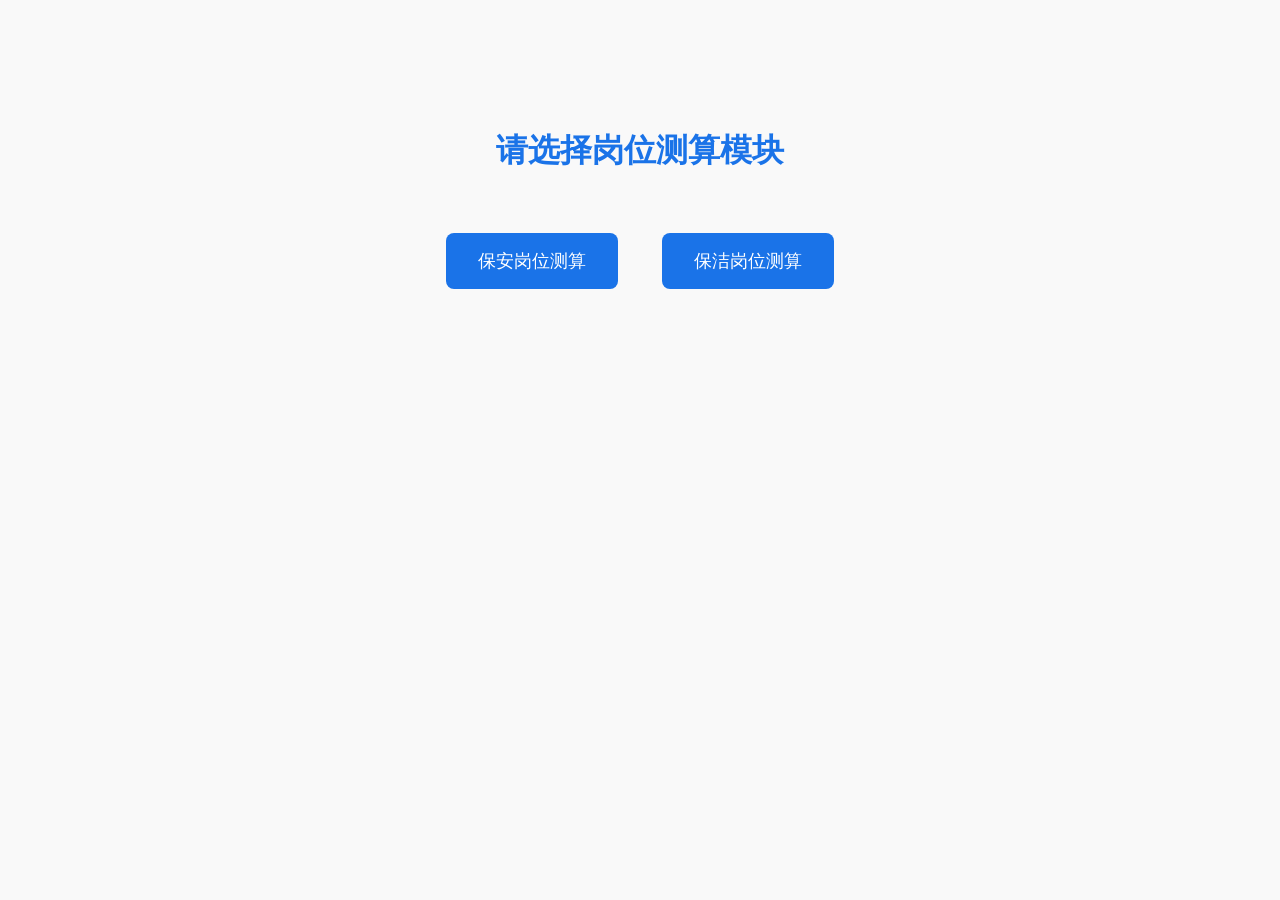
<file: static/index.html>
<!DOCTYPE html>
<html lang="zh">
<head>
    <meta charset="UTF-8">
    <title>岗位成本测算入口</title>
    <style>
        body { font-family: Arial, sans-serif; text-align: center; padding-top: 100px; background: #f9f9f9; }
        h1 { color: #1a73e8; margin-bottom: 40px; }
        a {
            display: inline-block;
            margin: 20px;
            padding: 16px 32px;
            background-color: #1a73e8;
            color: white;
            text-decoration: none;
            font-size: 18px;
            border-radius: 8px;
        }
        a:hover {
            background-color: #0c56c0;
        }
    </style>
</head>
<body>
    <h1>请选择岗位测算模块</h1>
    <a href="security_calculator.html">保安岗位测算</a>
    <a href="cleaning_calculator.html">保洁岗位测算</a>
</body>
</html>
</file>
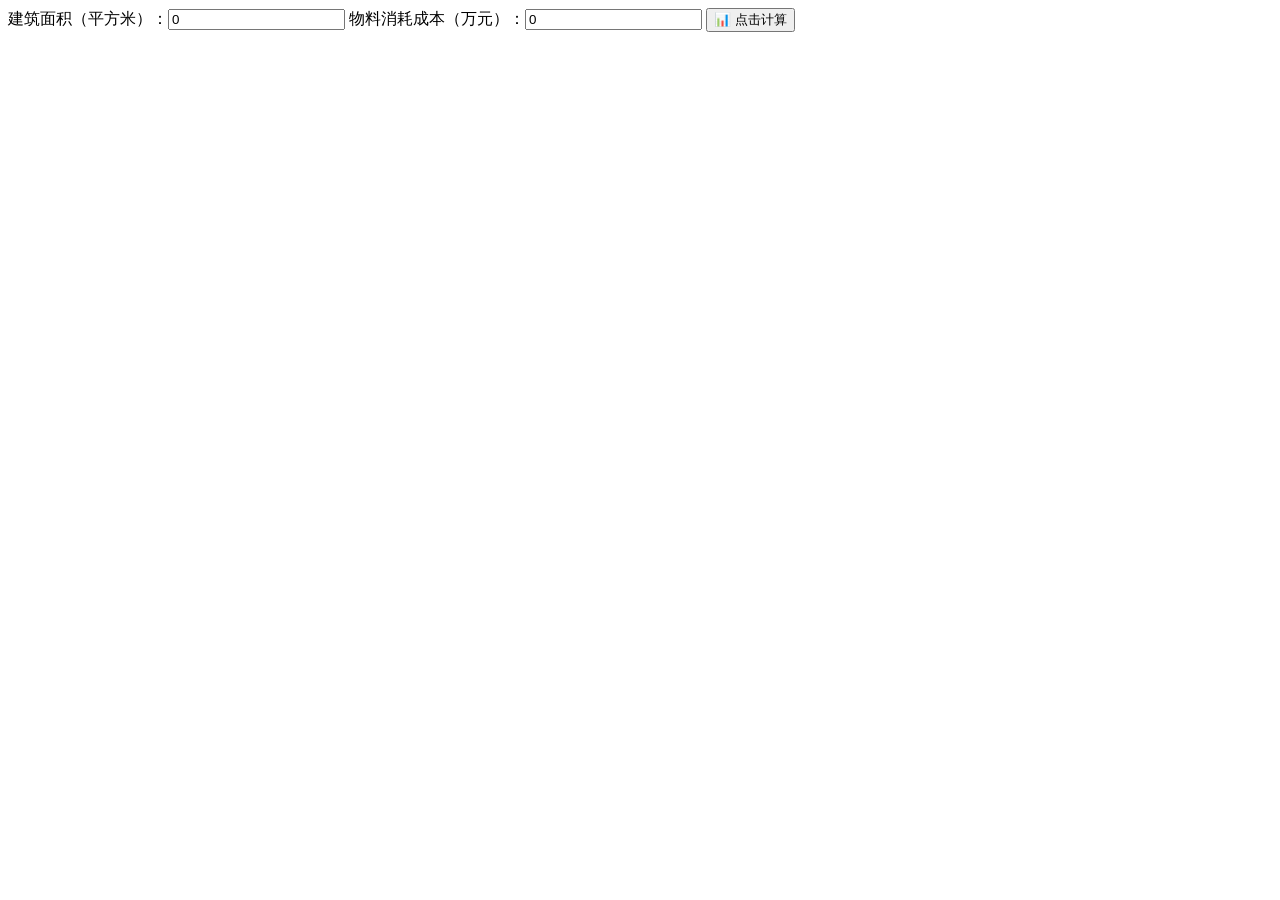
<file: static/cleaning_calculator-0.html>
<!DOCTYPE html>
<html lang="zh"><!DOCTYPE html>
<html lang="zh"></h2>

    <label>建筑面积（平方米）：<input type="number" id="cleanArea" value="0"></label>
    <label>物料消耗成本（万元）：<input type="number" id="materialCost" value="0"></label>
    <button onclick="calculateCleaning()">📊 点击计算</button>

    <div id="cleaningResult"></div>

    <script>
        const CONFIG = {
            "主门门岗": { config: 2, cost: 6.6 },
            "副门门岗": { config: 1.5, cost: 6.6 },
            "单门门岗": { config: 2, cost: 6.6 },
            "监控岗":   { config: 2, cost: 6.6 },
            "消控岗":   { config: 2, cost: 6.6 },
            "管理岗":   { config: 1, cost: 6.6 }
        };

        function toggleInputs() {
            const type = document.getElementById("campusType").value;
            document.getElementById("multiInputs").classList.toggle("hidden", type !== "multi");
            document.getElementById("singleInputs").classList.toggle("hidden", type !== "single");
        }

        function calculate() {
            const type = document.getElementById("campusType").value;
            const resultDiv = document.getElementById("result");
            let data = [];

            const monitor = Number(document.getElementById("monitorRoom").value);
            const alarm = Number(document.getElementById("alarmRoom").value);
            const campus = Number(document.getElementById("campusCount").value);

            if (type === "multi") {
                const main = Number(document.getElementById("mainGate").value);
                const side = Number(document.getElementById("sideGate").value);
                data.push(["主门门岗", main * CONFIG["主门门岗"].config]);
                data.push(["副门门岗", side * CONFIG["副门门岗"].config]);
            } else {
                const single = Number(document.getElementById("singleGate").value);
                data.push(["单门门岗", single * CONFIG["单门门岗"].config]);
            }

            data.push(["监控岗", monitor * CONFIG["监控岗"].config]);
            data.push(["消控岗", alarm * CONFIG["消控岗"].config]);
            data.push(["管理岗", campus * CONFIG["管理岗"].config]);

            let totalCost = 0;
            let rows = data.map(([name, posts]) => {
                const people = posts * 24 * 30 / 8 / 21.75;
                const cost = people * CONFIG[name].cost;
                totalCost += cost;
                return `<tr><td>${name}</td><td>${posts.toFixed(2)}</td><td>${people.toFixed(2)}</td><td>${cost.toFixed(2)}</td></tr>`;
            });

            resultDiv.innerHTML = `
                <table>
                    <thead><tr><th>岗位名称</th><th>岗位数</th><th>岗位人数</th><th>年人力成本（万元）</th></tr></thead>
                    <tbody>${rows.join("")}</tbody>
                    <tfoot><tr><td colspan="3"><strong>总成本</strong></td><td><strong>${totalCost.toFixed(2)}</strong></td></tr></tfoot>
                </table>
            `;
        }

        function calculateCleaning() {
            const area = Number(document.getElementById("cleanArea").value);
            const material = Number(document.getElementById("materialCost").value);
            let perPersonArea = 2305, perCost = 5.85;

            if (area > 36000) {
                perPersonArea = 2564;
                perCost = 6.0;
            }

            const people = area / perPersonArea;
            const laborCost = people * perCost;
            const totalCost = laborCost + material;

            const result = `
                <table>
                    <thead><tr><th>项目</th><th>数值</th></tr></thead>
                    <tbody>
                        <tr><td>人均服务面积（㎡/人）</td><td>${perPersonArea}</td></tr>
                        <tr><td>岗位人数（人）</td><td>${people.toFixed(2)}</td></tr>
                        <tr><td>年人力成本（万元）</td><td>${laborCost.toFixed(2)}</td></tr>
                        <tr><td>物料消耗（万元）</td><td>${material.toFixed(2)}</td></tr>
                        <tr><td><strong>总成本（万元）</strong></td><td><strong>${totalCost.toFixed(2)}</strong></td></tr>
                    </tbody>
                </table>
            `;

            document.getElementById("cleaningResult").innerHTML = result;
        }
    </script>
</body>
</html>
</body></html>
</file>
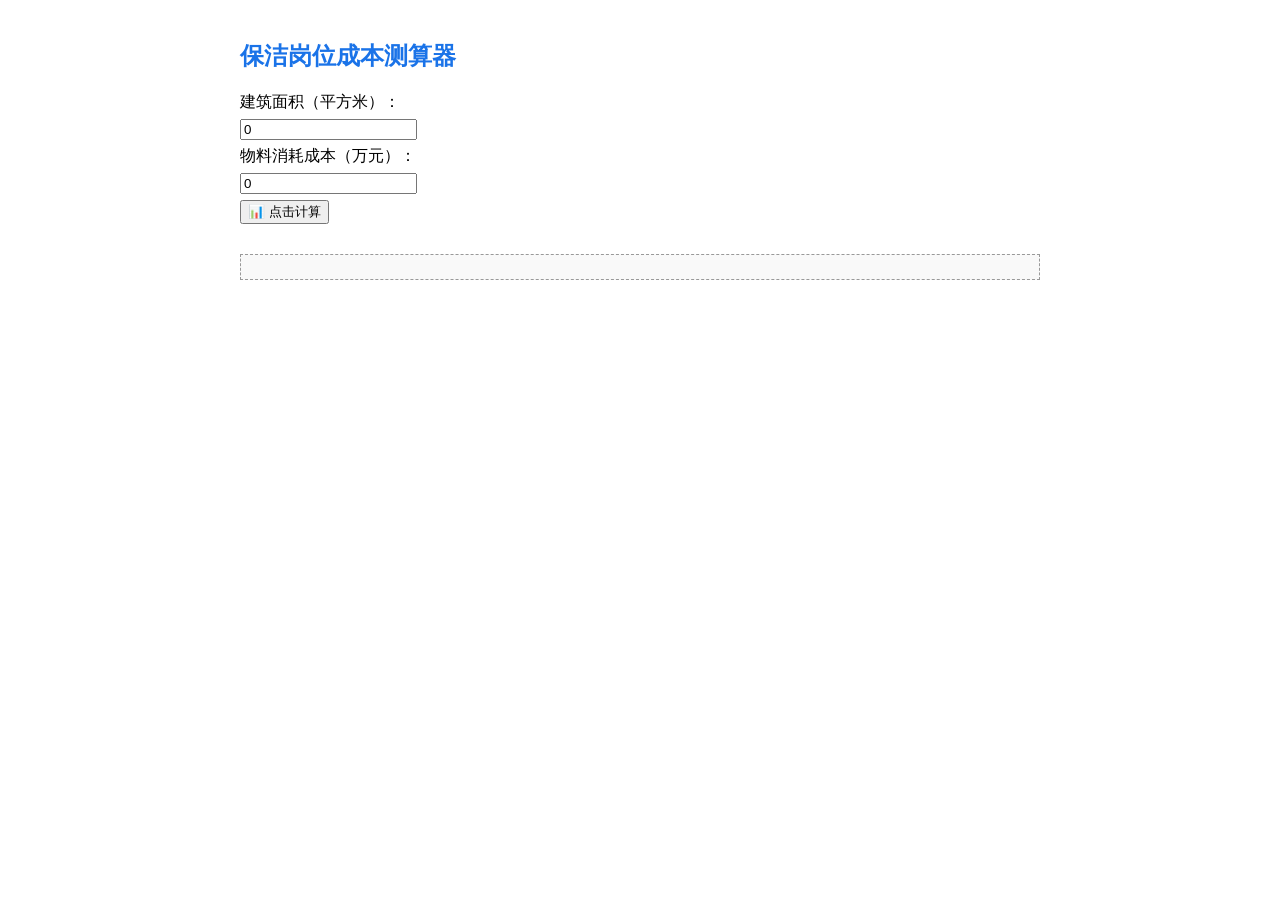
<file: static/cleaning_calculator.html>
<!DOCTYPE html>
<html lang="zh">
<head>
    <meta charset="UTF-8">
    <title>保洁成本测算器</title>
    <style>
        body { font-family: Arial, sans-serif; padding: 20px; max-width: 800px; margin: auto; }
        h2 { color: #1a73e8; margin-bottom: 20px; }
        label, select, input { margin: 6px 0; display: block; }
        table { width: 100%; border-collapse: collapse; margin-top: 20px; }
        th, td { border: 1px solid #ccc; padding: 8px; text-align: center; }
        th { background-color: #f0f0f0; }
        #explanation { white-space: pre-wrap; margin-top: 30px; padding: 12px; background: #f9f9f9; border: 1px dashed #999; }
    </style>
</head>
<body>
    <h2>保洁岗位成本测算器</h2>

    <label>建筑面积（平方米）：<input type="number" id="cleanArea" value="0"></label>
    <label>物料消耗成本（万元）：<input type="number" id="materialCost" value="0"></label>
    <button onclick="calculateCleaning()">📊 点击计算</button>

    <div id="cleaningResult"></div>
    <div id="explanation"></div>

    <script>
        function calculateCleaning() {
            const area = Number(document.getElementById("cleanArea").value);
            const material = Number(document.getElementById("materialCost").value);
            let perPersonArea = 2305, perCost = 5.85;

            if (area > 36000) {
                perPersonArea = 2564;
                perCost = 6.0;
            }

            const rawPeople = area / perPersonArea;
            const people = Math.ceil(rawPeople);
            const laborCost = people * perCost;
            const totalCost = laborCost + material;

            const table = `
                <table>
                    <thead><tr><th>项目</th><th>数值</th></tr></thead>
                    <tbody>
                        <tr><td>人均服务面积（㎡/人）</td><td>${perPersonArea}</td></tr>
                        <tr><td>岗位人数（人）</td><td>${people}</td></tr>
                        <tr><td>年人力成本（万元）</td><td>${laborCost.toFixed(2)}</td></tr>
                        <tr><td>物料消耗（万元）</td><td>${material.toFixed(2)}</td></tr>
                        <tr><td><strong>总成本（万元）</strong></td><td><strong>${totalCost.toFixed(2)}</strong></td></tr>
                    </tbody>
                </table>
            `;

            const explanation = `
📘 计算过程如下：

1. 输入建筑面积：${area} ㎡
2. 匹配人均服务面积与成本标准：
   - 人均服务面积：${perPersonArea} ㎡/人
   - 人均成本：${perCost} 万元/人
3. 计算岗位人数：
   - 岗位人数 = ⌈${area} ÷ ${perPersonArea}⌉ = ${people}
4. 年人力成本 = ${people} × ${perCost} = ${laborCost.toFixed(2)} 万元
5. 总成本 = ${laborCost.toFixed(2)} + ${material.toFixed(2)} = ${totalCost.toFixed(2)} 万元
`;

            document.getElementById("cleaningResult").innerHTML = table;
            document.getElementById("explanation").textContent = explanation;
        }
    </script>
</body>
</html>
</file>
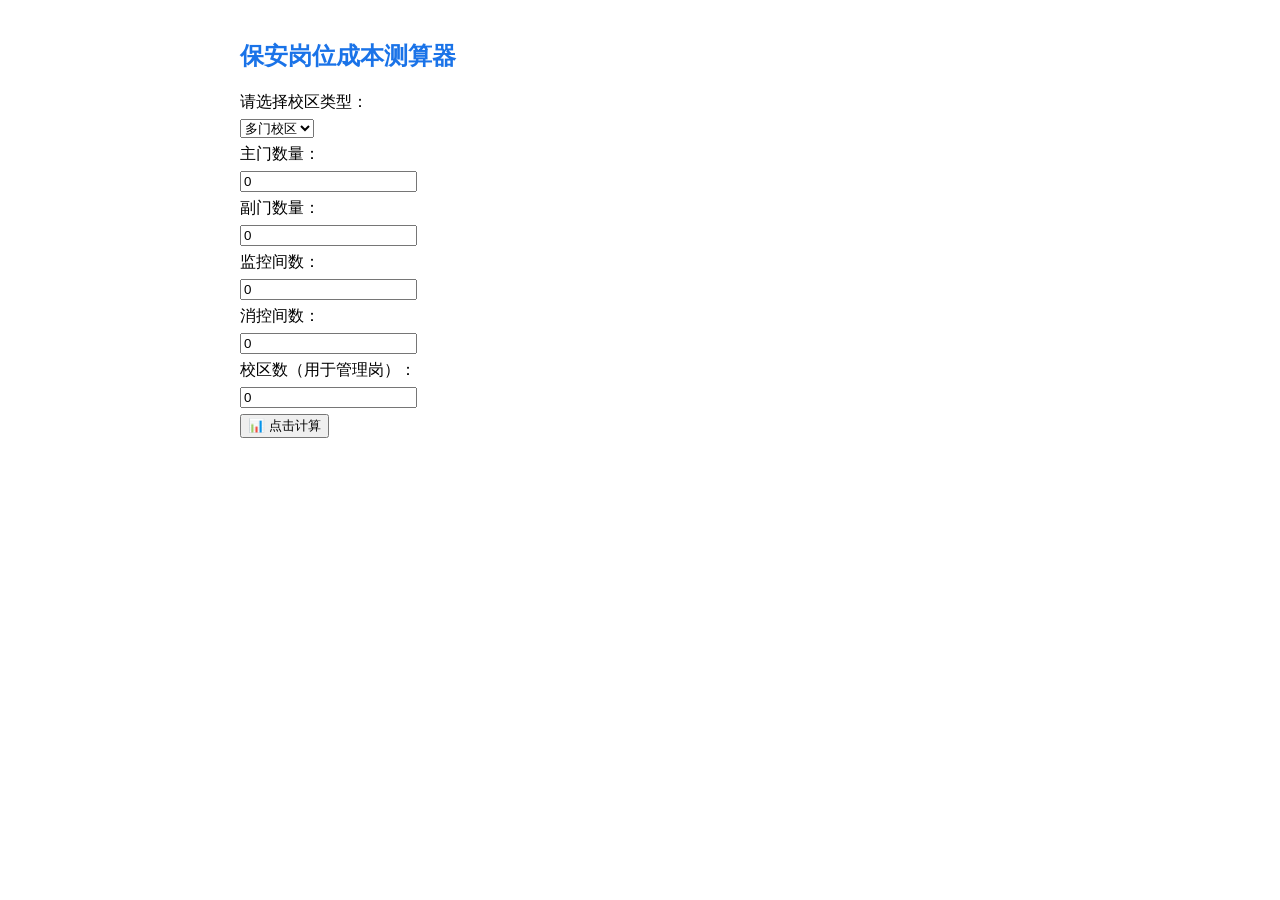
<file: static/security_calculator-0.html>
<!DOCTYPE html>
<html lang="zh">
<head>
    <meta charset="UTF-8">
    <title>保安成本测算器</title>
    <style>
        body { font-family: Arial, sans-serif; padding: 20px; max-width: 800px; margin: auto; }
        h2 { color: #1a73e8; }
        label, select, input { margin: 6px 0; display: block; }
        table { width: 100%; border-collapse: collapse; margin-top: 20px; }
        th, td { border: 1px solid #ccc; padding: 8px; text-align: center; }
        th { background-color: #f0f0f0; }
        .hidden { display: none; }
    </style>
</head>
<body>
    <h2>保安岗位成本测算器</h2>

    <label for="campusType">请选择校区类型：</label>
    <select id="campusType" onchange="toggleInputs()">
        <option value="multi">多门校区</option>
        <option value="single">单门校区</option>
    </select>

    <div id="multiInputs">
        <label>主门数量：<input type="number" id="mainGate" value="0"></label>
        <label>副门数量：<input type="number" id="sideGate" value="0"></label>
    </div>

    <div id="singleInputs" class="hidden">
        <label>单门数量：<input type="number" id="singleGate" value="0"></label>
    </div>

    <label>监控间数：<input type="number" id="monitorRoom" value="0"></label>
    <label>消控间数：<input type="number" id="alarmRoom" value="0"></label>
    <label>校区数（用于管理岗）：<input type="number" id="campusCount" value="0"></label>

    <button onclick="calculate()">📊 点击计算</button>

    <div id="result"></div>

        <script>
        const CONFIG = {
            "主门门岗": { config: 2, cost: 6.6 },
            "副门门岗": { config: 1.5, cost: 6.6 },
            "单门门岗": { config: 2, cost: 6.6 },
            "监控岗":   { config: 2, cost: 6.6 },
            "消控岗":   { config: 2, cost: 6.6 },
            "管理岗":   { config: 1, cost: 6.6 }
        };

        function toggleInputs() {
            const type = document.getElementById("campusType").value;
            document.getElementById("multiInputs").classList.toggle("hidden", type !== "multi");
            document.getElementById("singleInputs").classList.toggle("hidden", type !== "single");
        }

        function calculate() {
            const type = document.getElementById("campusType").value;
            const resultDiv = document.getElementById("result");
            let data = [];

            const monitor = Number(document.getElementById("monitorRoom").value);
            const alarm = Number(document.getElementById("alarmRoom").value);
            const campus = Number(document.getElementById("campusCount").value);

            if (type === "multi") {
                const main = Number(document.getElementById("mainGate").value);
                const side = Number(document.getElementById("sideGate").value);
                data.push(["主门门岗", main * CONFIG["主门门岗"].config]);
                data.push(["副门门岗", side * CONFIG["副门门岗"].config]);
            } else {
                const single = Number(document.getElementById("singleGate").value);
                data.push(["单门门岗", single * CONFIG["单门门岗"].config]);
            }

            data.push(["监控岗", monitor * CONFIG["监控岗"].config]);
            data.push(["消控岗", alarm * CONFIG["消控岗"].config]);
            data.push(["管理岗", campus * CONFIG["管理岗"].config]);

            let totalCost = 0;
            let rows = data.map(([name, posts]) => {
                const people = posts * 24 * 30 / 8 / 21.75;
                const cost = people * CONFIG[name].cost;
                totalCost += cost;
                return `<tr><td>${name}</td><td>${posts.toFixed(2)}</td><td>${people.toFixed(2)}</td><td>${cost.toFixed(2)}</td></tr>`;
            });

            resultDiv.innerHTML = `
                <table>
                    <thead><tr><th>岗位名称</th><th>岗位数</th><th>岗位人数</th><th>年人力成本（万元）</th></tr></thead>
                    <tbody>${rows.join("")}</tbody>
                    <tfoot><tr><td colspan="3"><strong>总成本</strong></td><td><strong>${totalCost.toFixed(2)}</strong></td></tr></tfoot>
                </table>
            `;
        }
    </script>
</body>
</html>
</file>
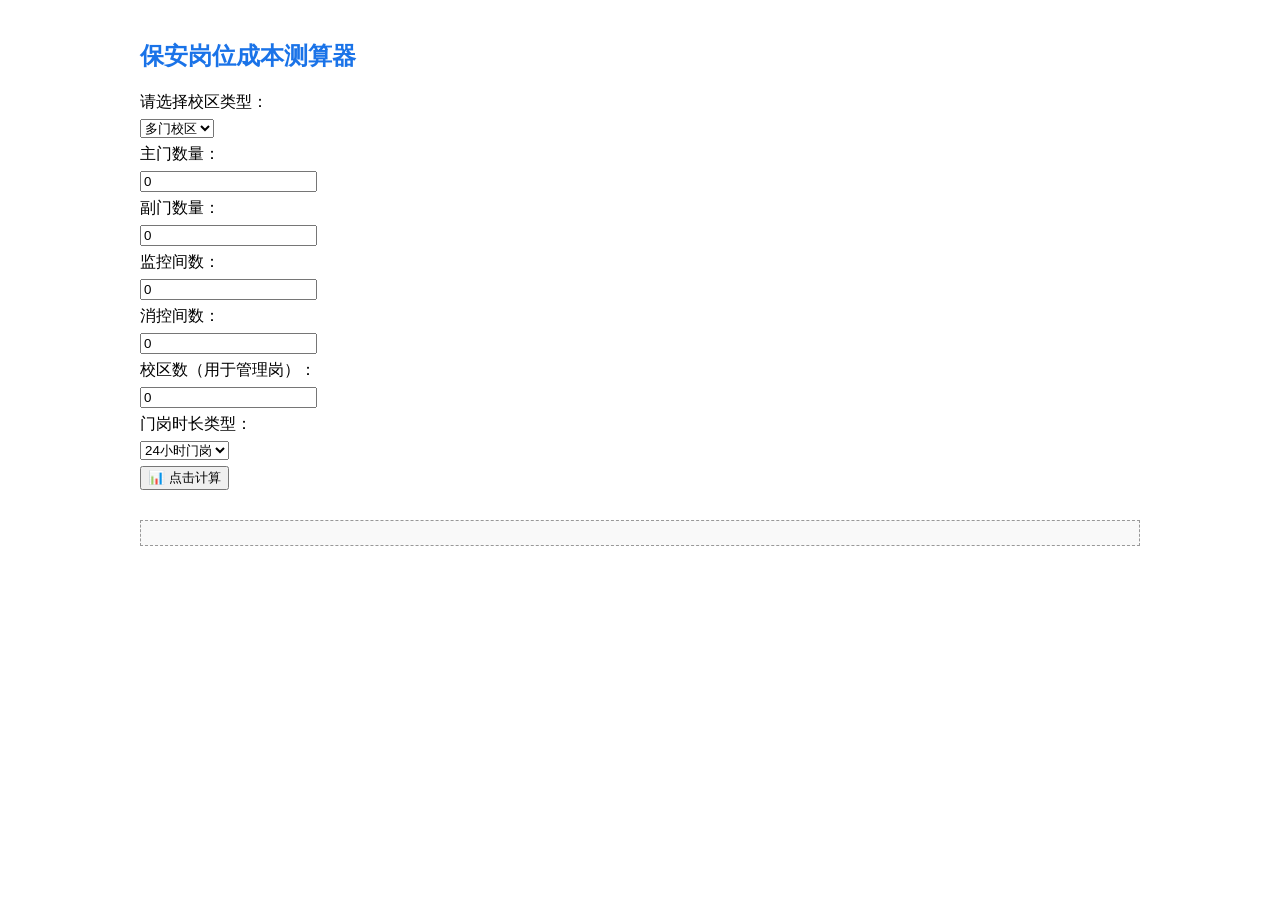
<file: static/security_calculator.html>
<!DOCTYPE html>
<html lang="zh">
<head>
    <meta charset="UTF-8">
    <title>保安成本测算器</title>
    <style>
        body { font-family: Arial, sans-serif; padding: 20px; max-width: 1000px; margin: auto; }
        h2 { color: #1a73e8; }
        label, select, input { margin: 6px 0; display: block; }
        table { width: 100%; border-collapse: collapse; margin-top: 20px; }
        th, td { border: 1px solid #ccc; padding: 8px; text-align: center; }
        th { background-color: #f0f0f0; }
        .hidden { display: none; }
        #explanation { white-space: pre-wrap; margin-top: 30px; padding: 12px; background: #f9f9f9; border: 1px dashed #999; }
    </style>
</head>
<body>
    <h2>保安岗位成本测算器</h2>

    <label for="campusType">请选择校区类型：</label>
    <select id="campusType" onchange="toggleInputs()">
        <option value="multi">多门校区</option>
        <option value="single">单门校区</option>
    </select>

    <div id="multiInputs">
        <label>主门数量：<input type="number" id="mainGate" value="0"></label>
        <label>副门数量：<input type="number" id="sideGate" value="0"></label>
    </div>

    <div id="singleInputs" class="hidden">
        <label>单门数量：<input type="number" id="singleGate" value="0"></label>
    </div>

    <label>监控间数：<input type="number" id="monitorRoom" value="0"></label>
    <label>消控间数：<input type="number" id="alarmRoom" value="0"></label>
    <label>校区数（用于管理岗）：<input type="number" id="campusCount" value="0"></label>

    <label>门岗时长类型：
        <select id="dutyType">
            <option value="24">24小时门岗</option>
            <option value="12">12小时门岗</option>
        </select>
    </label>

    <button onclick="calculate()">📊 点击计算</button>

    <div id="result"></div>
    <div id="explanation"></div>

    <script>
        const CONFIG = {
            "主门门岗": { config: 2 },
            "副门门岗": { config: 1.5 },
            "单门门岗": { config: 2 },
            "监控岗":   { config: 2 },
            "消控岗":   { config: 2 },
            "管理岗":   { config: 1 }
        };

        function toggleInputs() {
            const type = document.getElementById("campusType").value;
            document.getElementById("multiInputs").classList.toggle("hidden", type !== "multi");
            document.getElementById("singleInputs").classList.toggle("hidden", type !== "single");
        }

        function calculate() {
            const type = document.getElementById("campusType").value;
            const dutyType = document.getElementById("dutyType").value;
            const resultDiv = document.getElementById("result");
            const explainDiv = document.getElementById("explanation");
            let data = [];
            let explain = [];

            const monitor = Number(document.getElementById("monitorRoom").value);
            const alarm = Number(document.getElementById("alarmRoom").value);
            const campus = Number(document.getElementById("campusCount").value);
            const unitCost = 6.72;
            const personPerPost = dutyType === "24" ? 4 : 2;

            if (type === "multi") {
                const main = Number(document.getElementById("mainGate").value);
                const side = Number(document.getElementById("sideGate").value);
                data.push(["主门门岗", main * CONFIG["主门门岗"].config, CONFIG["主门门岗"], main]);
                data.push(["副门门岗", side * CONFIG["副门门岗"].config, CONFIG["副门门岗"], side]);
            } else {
                const single = Number(document.getElementById("singleGate").value);
                data.push(["单门门岗", single * CONFIG["单门门岗"].config, CONFIG["单门门岗"], single]);
            }

            data.push(["监控岗", monitor * CONFIG["监控岗"].config, CONFIG["监控岗"], monitor]);
            data.push(["消控岗", alarm * CONFIG["消控岗"].config, CONFIG["消控岗"], alarm]);
            data.push(["管理岗", campus * CONFIG["管理岗"].config, CONFIG["管理岗"], campus]);

            let totalCost = 0;
            let rows = data.map(([name, posts, conf, inputNum]) => {
                const people = Math.ceil(posts * personPerPost);
                const cost = people * unitCost;
                totalCost += cost;

                explain.push(
                    `【${name}】\n输入数: ${inputNum}，配置标准: ${conf.config} 岗/单位 → 岗位数 = ${inputNum} × ${conf.config} = ${posts.toFixed(2)}\n` +
                    `岗位人数 = ⌈${posts.toFixed(2)} × ${personPerPost}⌉ = ${people} 人\n` +
                    `年人力成本 = ${people} × ${unitCost} = ${cost.toFixed(2)} 万元\n`
                );

                return `<tr><td>${name}</td><td>${posts.toFixed(2)}</td><td>${people}</td><td>${cost.toFixed(2)}</td></tr>`;
            });

            resultDiv.innerHTML = `
                <table>
                    <thead><tr><th>岗位名称</th><th>岗位数</th><th>岗位人数</th><th>年人力成本（万元）</th></tr></thead>
                    <tbody>${rows.join("")}</tbody>
                    <tfoot><tr><td colspan="3"><strong>总成本</strong></td><td><strong>${totalCost.toFixed(2)}</strong></td></tr></tfoot>
                </table>
            `;
            explainDiv.textContent = "📘 计算过程如下：\n\n" + explain.join("\n");
        }
    </script>
</body>
</html>
</file>
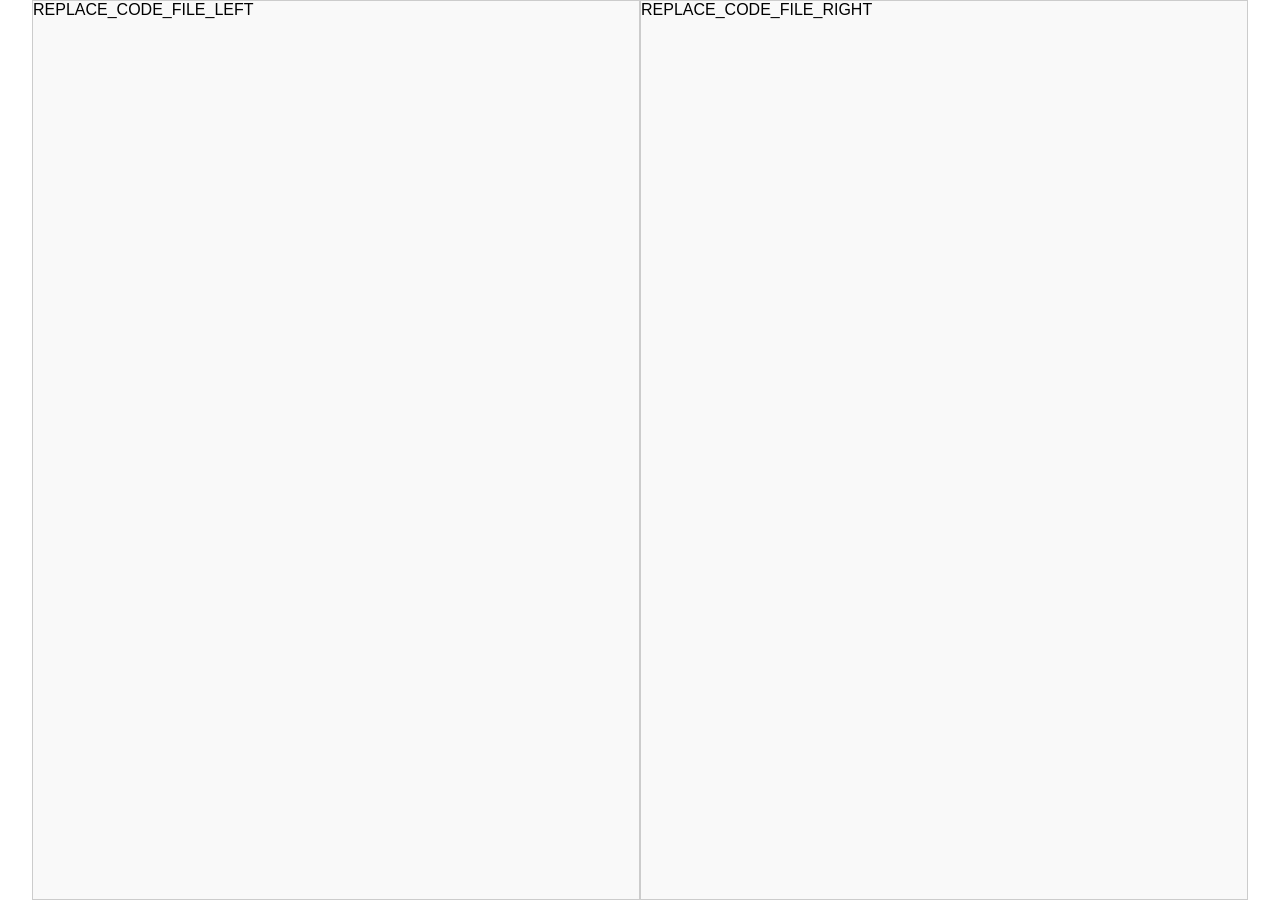
<file: crazy_functions/agent_fns/python_comment_compare.html>
<!DOCTYPE html>
<html lang="zh-CN">
<head>
    <style>ADVANCED_CSS</style>
    <meta charset="UTF-8">
    <title>源文件对比</title>
    <style>
        body {
            font-family: Arial, sans-serif;
            display: flex;
            justify-content: center;
            align-items: center;
            height: 100vh;
            margin: 0;
        }
        .container {
            display: flex;
            width: 95%;
            height: -webkit-fill-available;
        }
        .code-container {
            flex: 1;
            margin: 0px;
            padding: 0px;
            border: 1px solid #ccc;
            background-color: #f9f9f9;
            overflow: auto;
        }
        pre {
            white-space: pre-wrap;
            word-wrap: break-word;
        }
    </style>
</head>
<body>
<div class="container">
<div class="code-container">
REPLACE_CODE_FILE_LEFT
</div>
<div class="code-container">
REPLACE_CODE_FILE_RIGHT
</div>
</div>
</body>
</html>
</file>
